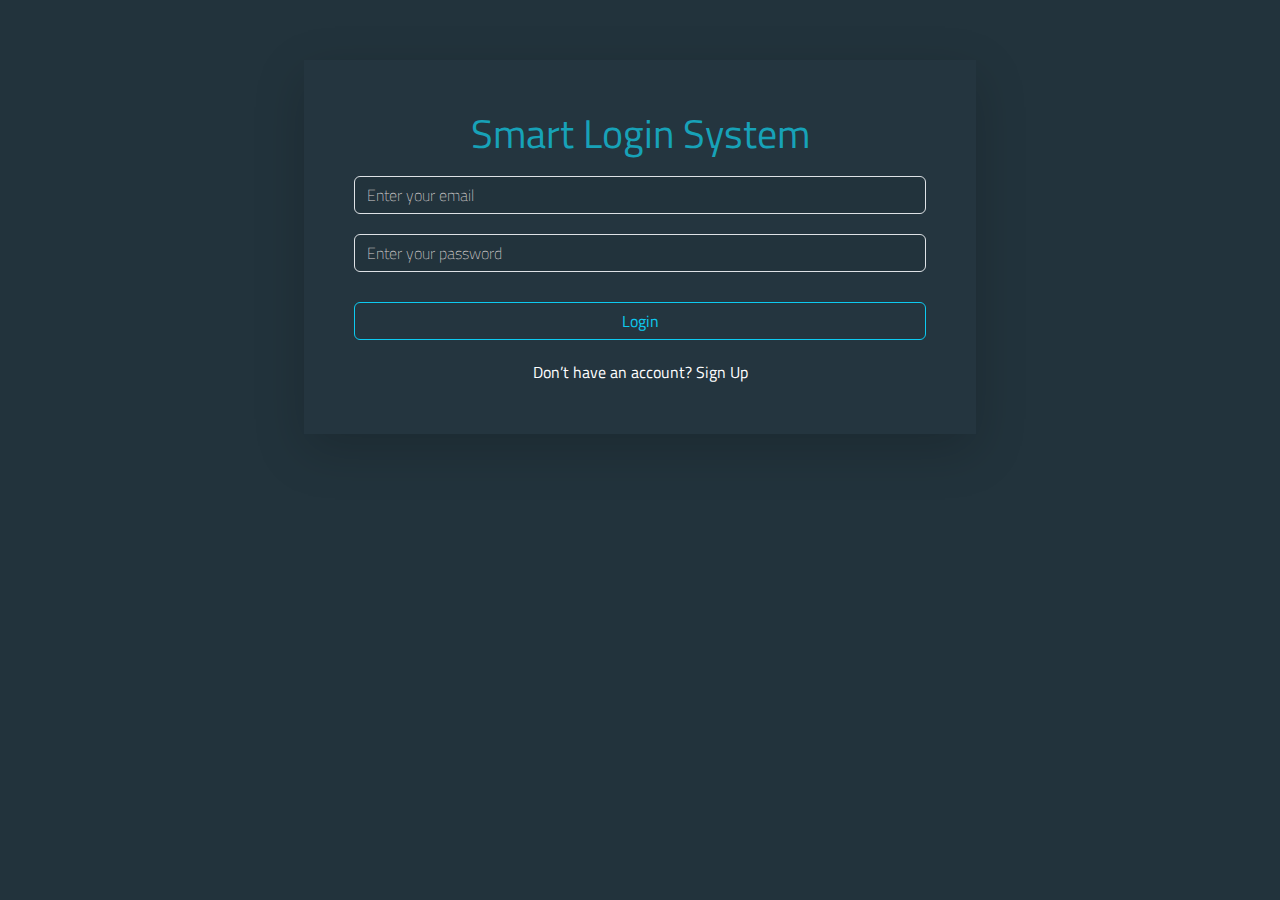
<file: index.html>
<!DOCTYPE html>
<html lang="en">
  <head>
    <meta charset="UTF-8" />
    <meta name="viewport" content="width=device-width, initial-scale=1.0" />
    <title>Login System</title>
    <!-- & link for icon -->
    <link rel="icon" href="" />

    <!-- ? ____________________ {Fonts } ____________________ -->

    <link rel="preconnect" href="https://fonts.googleapis.com" />
    <link rel="preconnect" href="https://fonts.gstatic.com" crossorigin />
    <link rel="stylesheet" href="https://fonts.googleapis.com/css2?family=Titillium+Web&display=swap"/>

    <!-- ? ____________________ {Fonts } ____________________ -->


    <!-- ! ____________________ {CSS Links} ____________________ -->

    <!-- * ======== FontAsome Sheet -->
    <link rel="stylesheet" href="CSS/all.min.css" />
    <!-- * ======== bootstarp Sheet -->
    <link rel="stylesheet" href="CSS/bootstrap.min.css" />
    <!-- * ======== My style Sheet -->
    <link rel="stylesheet" href="CSS/style.css" />

    <!-- ! ____________________ {CSS Links} ____________________ -->
  </head>
  <body class="bg-a">
    <div class="smart-app">
      <div class=" login shadow-lg">
          <h1 class=" text-capitalize ">smart login system</h1>
          <div action="" class="form d-flex flex-column" onsubmit="onload()">
              <input class="border border-1 rounded-2 " type="email" id="signEmail" placeholder="Enter your email">
              <input  class="border border-1 rounded-2 " type="password" id="signPass" placeholder="Enter your password">
              <div id="result-sign">
                  <span></span>
              </div>
              <button id="submit" onclick="searchUser()" class="btn btn-outline-info text-decoration-none"> Login</button>
              <label for=""> Don’t have an account? <a href="sign-up.html">Sign Up</a></label>
          </div>
      </div>
  </div>

    <!-- & JS Links -->
    <script src="JS/bootstrap.bundle.min.js"></script>
    <script src="JS/index.js"></script>
  </body>
</html>
</file>
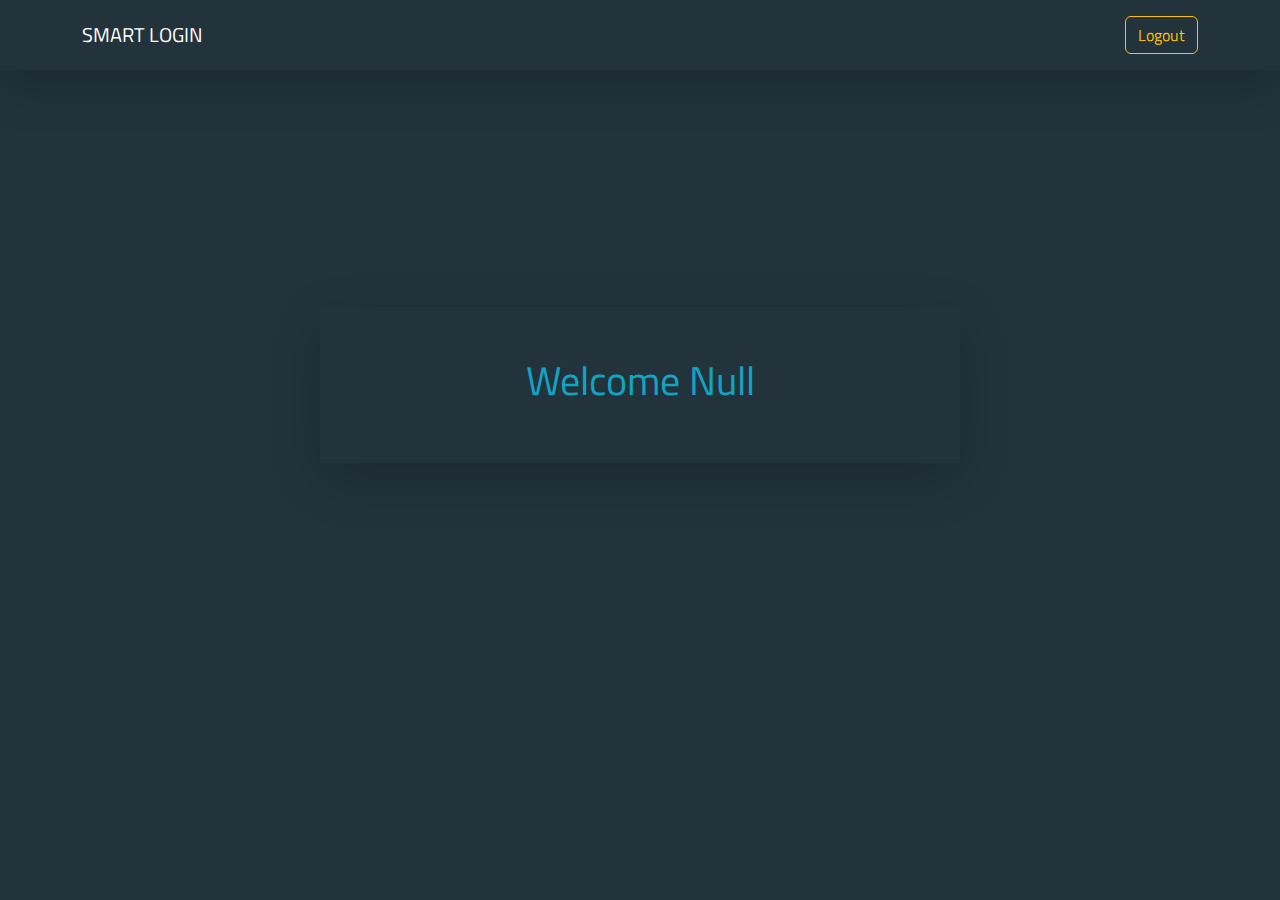
<file: home.html>
<!DOCTYPE html>
<html lang="en">
  <head>
    <meta charset="UTF-8" />
    <meta name="viewport" content="width=device-width, initial-scale=1.0" />
    <title>Home</title>
    <!-- & link for icon -->
    <link rel="icon" href="" />

     <!-- ? ____________________ {Fonts } ____________________ -->

     <link rel="preconnect" href="https://fonts.googleapis.com" />
     <link rel="preconnect" href="https://fonts.gstatic.com" crossorigin />
     <link rel="stylesheet" href="https://fonts.googleapis.com/css2?family=Titillium+Web&display=swap"/>
 
     <!-- ? ____________________ {Fonts } ____________________ -->
    <!-- ! ____________________ {CSS Links} ____________________ -->

    <!-- * ======== FontAsome Sheet -->
    <link rel="stylesheet" href="./CSS/all.min.css" />
    <!-- * ======== bootstarp Sheet -->
    <link rel="stylesheet" href="./CSS/bootstrap.min.css" />
    <!-- * ======== My style Sheet -->
    <link rel="stylesheet" href="./CSS/style.css" />

    <!-- ! ____________________ {CSS Links} ____________________ -->
  </head>
  <body class="bg-a" onload="welcome()">
    <nav class="shadow-lg position-relative">
      <div
        class="container py-3 d-flex align-content-center justify-content-between align-items-center"
      >
        <div class="logo">
          <a href="#">SMART LOGIN</a>
        </div>
        <div class="log">
          <a
            href="index.html"
            class="btn btn-outline-warning text-decoration-none"
            >Logout</a
          >
        </div>
      </div>
    </nav>
    <section
      class="home d-flex flex-column justify-content-center align-items-center"
    >
      <div class="smart-app w-50 shadow-lg">
        <h1 id="welcome" class="text-info opacity-75 text-capitalize"></h1>
      </div>
    </section>
    <!-- & link JS -->
    <script src="JS/bootstrap.bundle.min.js"></script>
    <script src="JS/index.js"></script>
  </body>
</html>
</file>
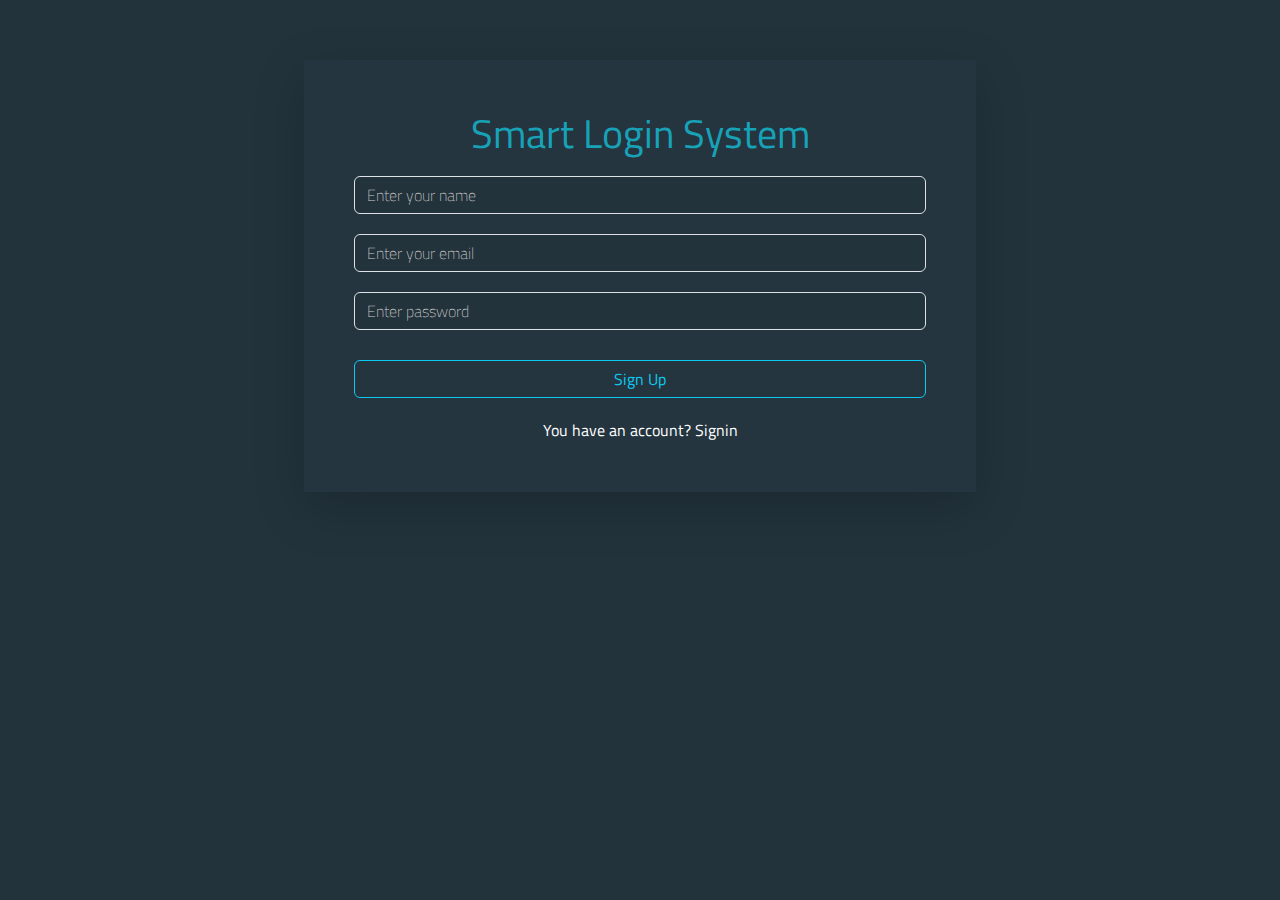
<file: sign-up.html>
<!DOCTYPE html>
<html lang="en" class="100vh">
  <head>
    <meta charset="UTF-8" />
    <meta name="viewport" content="width=device-width, initial-scale=1.0" />
    <title>Sign Up</title>
    <!-- & link for icon -->
    <link rel="icon" href="" />

     <!-- ? ____________________ {Fonts } ____________________ -->

     <link rel="preconnect" href="https://fonts.googleapis.com" />
     <link rel="preconnect" href="https://fonts.gstatic.com" crossorigin />
     <link rel="stylesheet" href="https://fonts.googleapis.com/css2?family=Titillium+Web&display=swap"/>
 
     <!-- ? ____________________ {Fonts } ____________________ -->

    <!-- ! ____________________ {CSS Links} ____________________ -->

    <!-- * ======== FontAsome Sheet -->
    <link rel="stylesheet" href="./CSS/all.min.css" />
    <!-- * ======== bootstarp Sheet -->
    <link rel="stylesheet" href="./CSS/bootstrap.min.css" />
    <!-- * ======== My style Sheet -->
    <link rel="stylesheet" href="./CSS/style.css" />

    <!-- ! ____________________ {CSS Links} ____________________ -->
  </head>
  <body class="bg-a">
    <div class=" smart-app ">
      <div class=" login  shadow-lg">
          <h1 class=" text-capitalize ">smart login system</h1>
          <div action=""  class="form d-flex flex-column">
              <input  class="border border-1 rounded-2 " type="text"      id="userName" placeholder="Enter your name" autocomplete="off">
              <input class="border border-1 rounded-2 " type="email"     id="userEmail" placeholder="Enter your email" autocomplete="off">
              <input  class="border border-1 rounded-2 " type="password" id="userPass" placeholder="Enter password" autocomplete="off">
              <div id="required">
                  <span></span>
              </div>
              <button   type="submit" onclick="addUser()" class="btn btn-outline-info text-decoration-none">Sign Up </button >
              <label for=""> You have an account?  <a href="index.html">Signin</a></label>
          </div>
      </div>
  </div>
    <!-- & link JS -->
    <script src="./JS/bootstrap.bundle.min.js"></script>
    <script src="./JS/index.js"></script>
  </body>
</html>
</file>
<file: CSS/style.css>
* {
  box-sizing: border-box;
  font-family: "Titillium Web", sans-serif;
}
.w-65 {
  width: 65%;
}

.bg-a {
  background-color: #22333c;
}

.bg-b {
  background-color: #212529;
}

h1 {
  color: #17a2b8;
  font-size: 40px;
  margin-bottom: 8px;
}

/* container */

.smart-app {
  width: 75%;
  margin: 10px auto;
  padding: 50px 0;
  display: flex;
  align-items: center;
  justify-content: center;
}

.login {
  background: #24353f;
  color: white;
  text-align: center;
  flex-direction: column;
  width: 70%;
  padding: 50px;
  display: flex;
  justify-content: center;
}

input {
  margin: 10px 0;
  padding: 6px 12px;
  background-color: #22333c;
  outline: none;
  border: 1.5px solid white;
  border-radius: 15px;
  color: white;
}

.login button {
  margin: 20px 0;
  font-size: 16px !important;
}

input::placeholder {
  color: rgb(211, 205, 205);
  font-weight: lighter;
}

input:focus {
  border-color: #48d2ee !important ;
}
a {
  text-decoration: none;
  color: white;
}

a:hover {
  text-decoration-line: underline;
  color: white;
}

/* home */
.logo a {
  font-size: 20px;
}
.logo a:hover {
  text-decoration-line: none;
}

.home {
  height: 70vh;
}
.toggler-icon {
  color: #ffffff80;
}
.border-ffffff80 {
  border-color: #ffffff80;
}

/* less than and = 576px  */
@media screen and (max-width: 575px) {
  .smart-app {
    width: 95% !important;
  }
  .login {
    width: 90%;
  }
}
</file>
